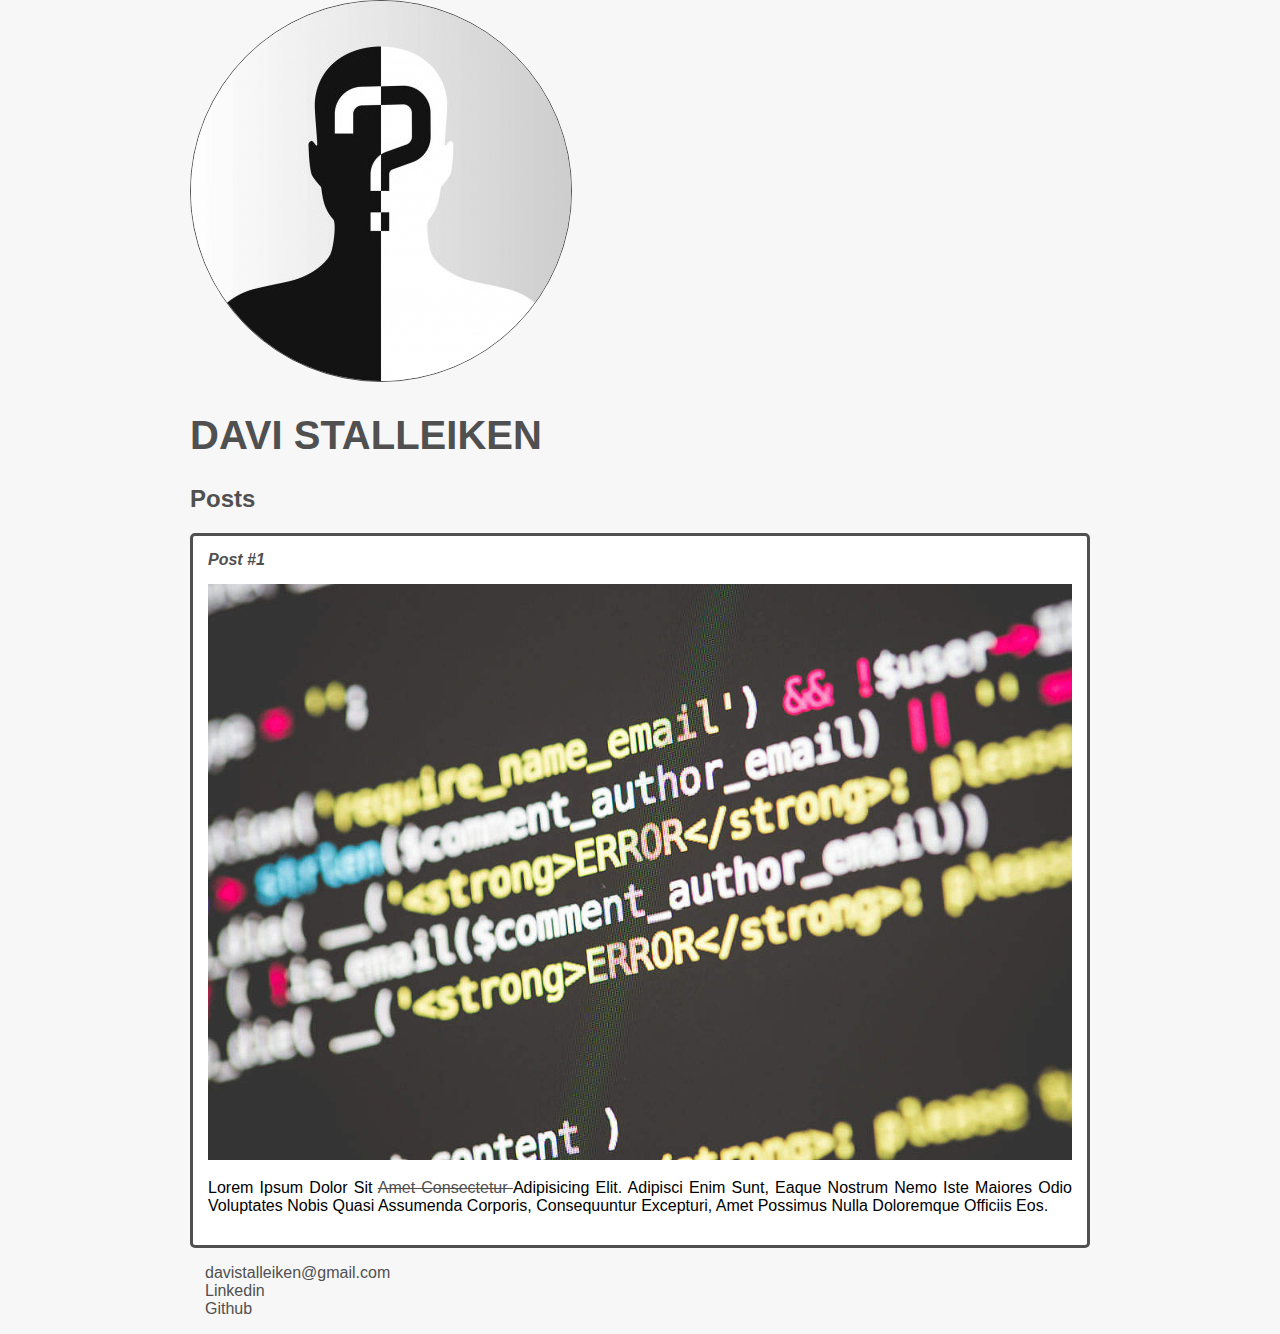
<file: Estrutura Básica para Web/index.html>
<!DOCTYPE html>
<html lang="en">
<head>
    <meta charset="UTF-8">
    <meta http-equiv="X-UA-Compatible" content="IE=edge">
    <meta name="viewport" content="width=device-width, initial-scale=1.0">
    <title>Davi Stalleiken</title>
    <link rel="stylesheet" href="style.css">
</head>
<body>
    <header>
        <img src="foto_logo.jpg" alt="Foto de perfil" class="photo">
        <h1 id="title">Davi Stalleiken</h1>
    </header>
    <section>
        <header>
            <h2 class="subtitle">Posts</h2>
        </header>
        <article class="post">
            <header>
                <h3 class="post_title">Post #1</h3>
                <img src="foto_programacao.jpg" alt="Editor de texto contendo código" class="post_image">
            </header>
            <p class="post_content">Lorem ipsum dolor sit <a href="https://github.com/DaviStalleiken" target="_blank">amet consectetur </a> adipisicing elit. Adipisci enim sunt, eaque nostrum nemo iste maiores odio voluptates nobis quasi assumenda corporis, consequuntur excepturi, amet possimus nulla doloremque officiis eos.</p>
        </article>
    </section>
    <footer>
        <ul class="contact_list"> 
            <li>
                <a href="mailto:davistalleiken@gmail.com" target="_blank">davistalleiken@gmail.com</a>
            </li>
            <li>
                <a href="https://www.linkedin.com/in/davi-stalleiken-794099232/" target="_blank">Linkedin</a>
            </li>
            <li>
                <a href="https://github.com/DaviStalleiken" target="_blank">Github</a>
            </li>

        </ul>
    </footer>
</body>
</html>
</file>
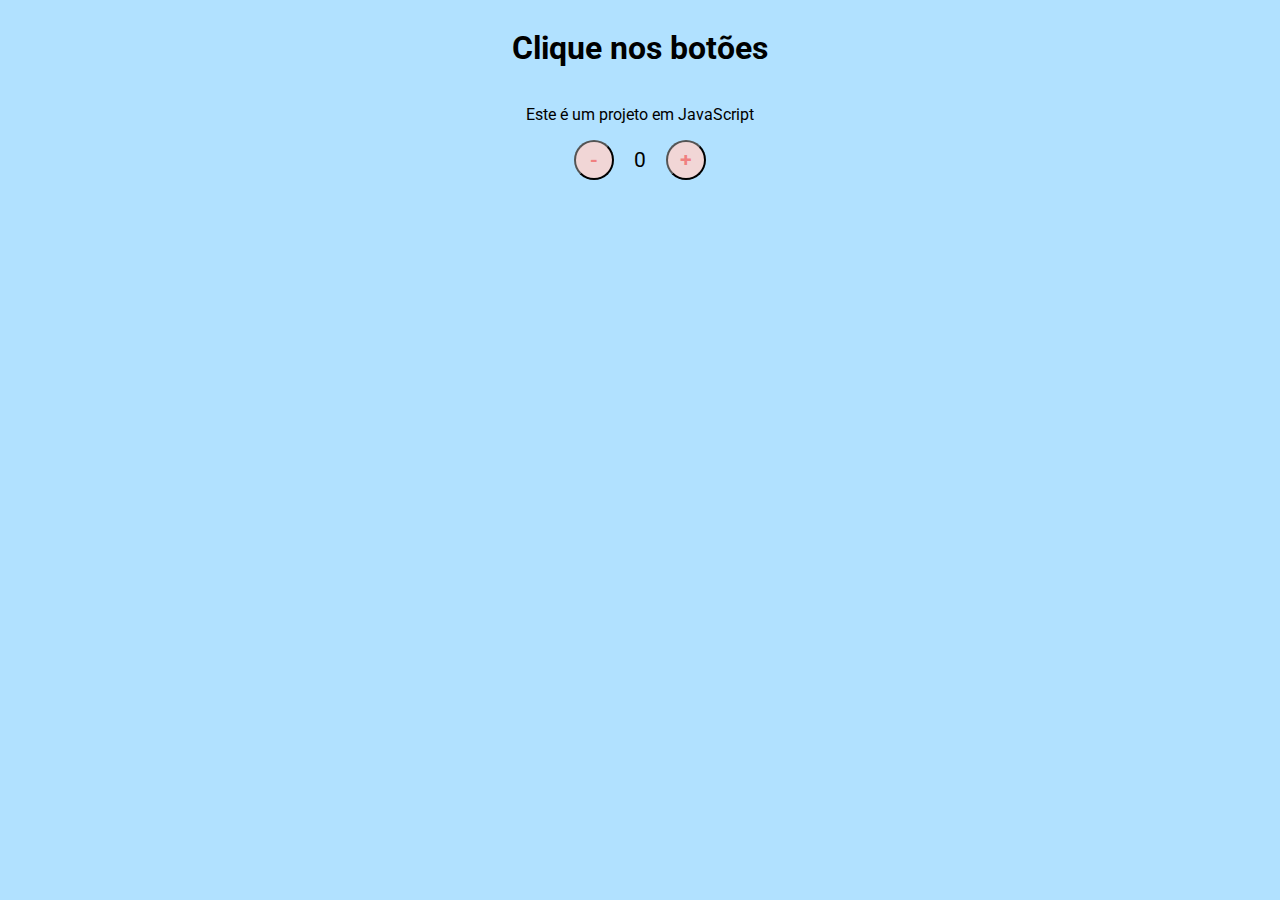
<file: JavaScript/index.html>
<!DOCTYPE html>
<html lang="pt-br">
<head>
    <meta charset="UTF-8">
    <meta http-equiv="X-UA-Compatible" content="IE=edge">
    <meta name="viewport" content="width=device-width, initial-scale=1.0">
    <title>Contador</title>
    <link rel="stylesheet" href="assets/css/style.css">
</head>
<body>
    <h1>Clique nos botões</h1>
    <p>Este é um projeto em JavaScript</p>
    <div id="counter">
        <button name="subtrair" onclick="decrement()">-</button>
            <span id="currentNumber">0</span>
        <button name="adicionar" onclick="increment()">+</button>
    </div>
</body>
<script src="assets/js/script.js"></script>
</html>
</file>
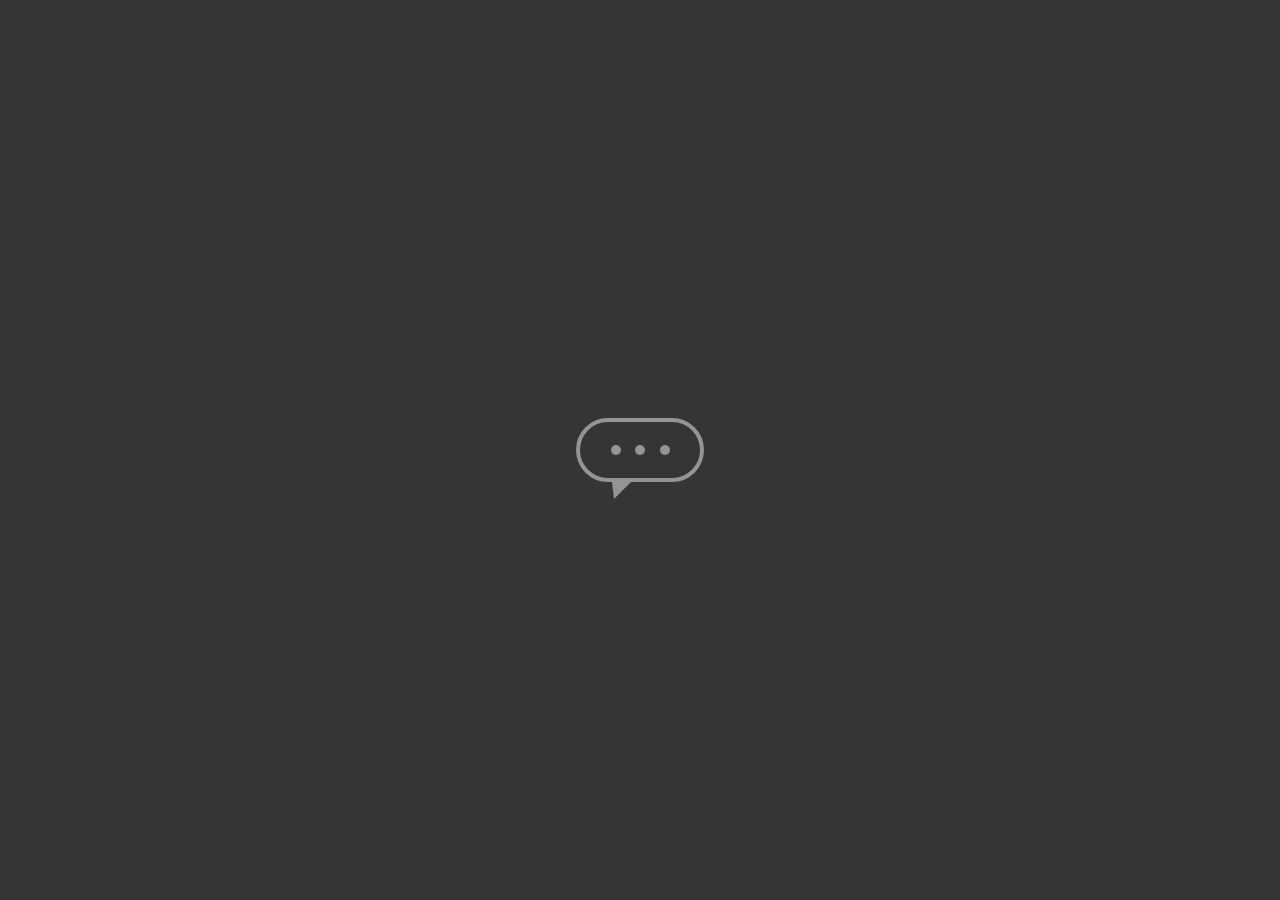
<file: CSS Transitions/animacao em css/index.html>
<!DOCTYPE html>
<html lang="en">
<head>
    <meta charset="UTF-8">
    <meta http-equiv="X-UA-Compatible" content="IE=edge">
    <meta name="viewport" content="width=device-width, initial-scale=1.0">
    <title>Ícone de chat animado</title>
    <link rel="stylesheet" href="style.css">
</head>
<body>
    <main class="wrapper">
        <div class="chatbot">
            <div class="chatbot_loading"></div>
            <div class="chatbot_loading"></div>
            <div class="chatbot_loading"></div>
        </div>
    </main>
</body>
</html>
</file>
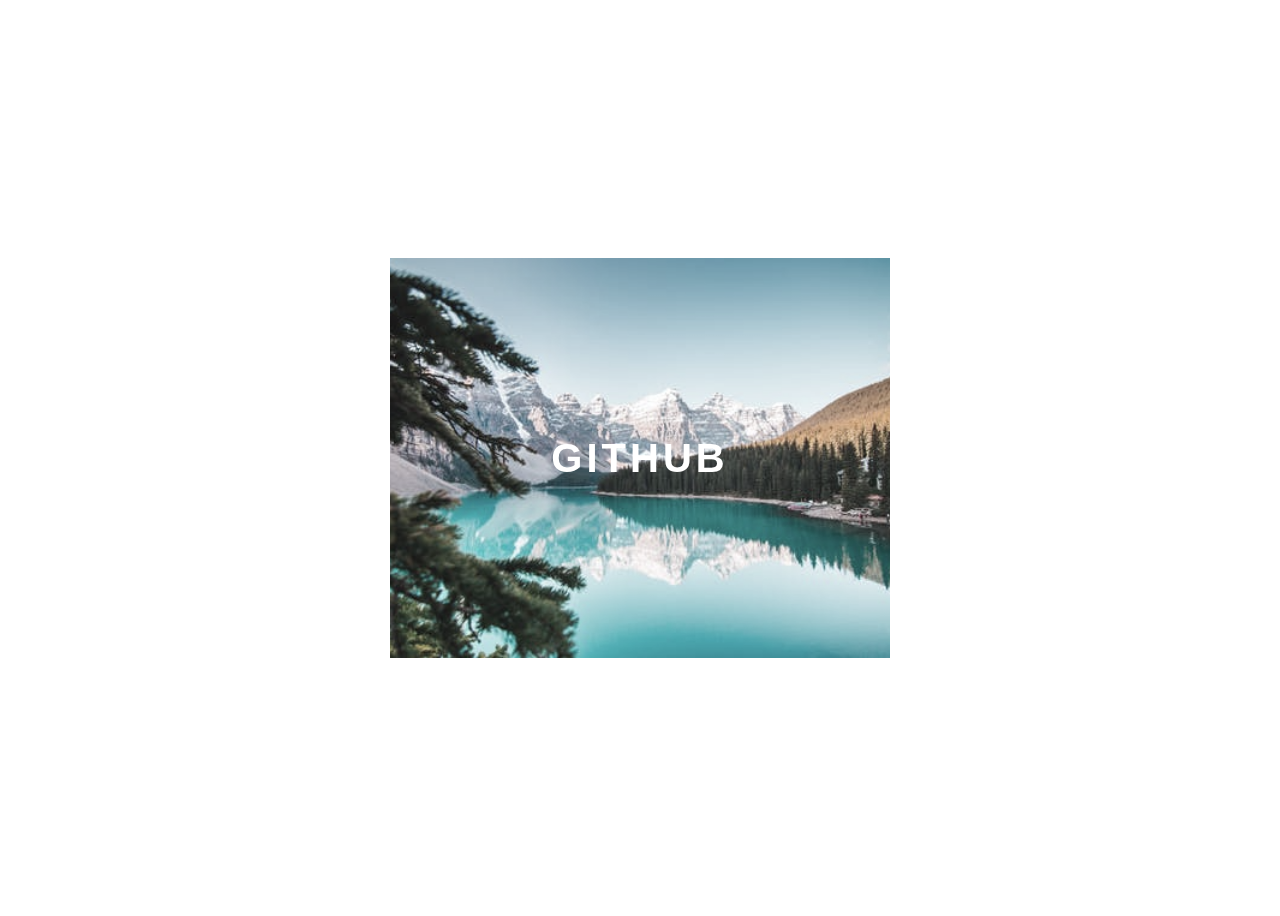
<file: CSS Transitions/card animado em css/index.html>
<!DOCTYPE html>
<html lang="en">
<head>
    <meta charset="UTF-8">
    <meta http-equiv="X-UA-Compatible" content="IE=edge">
    <meta name="viewport" content="width=device-width, initial-scale=1.0">
    <title>Document</title>
    <link rel="stylesheet" href="style.css">
</head>
<body>
    <div class="container">
        <div class="card">
            <div class="card-wrapper">
                <h2>Github</h2>
                <p>Veja meus projetos!</p>
            </div>
        </div>
    </div>
</body>
</html>
</file>
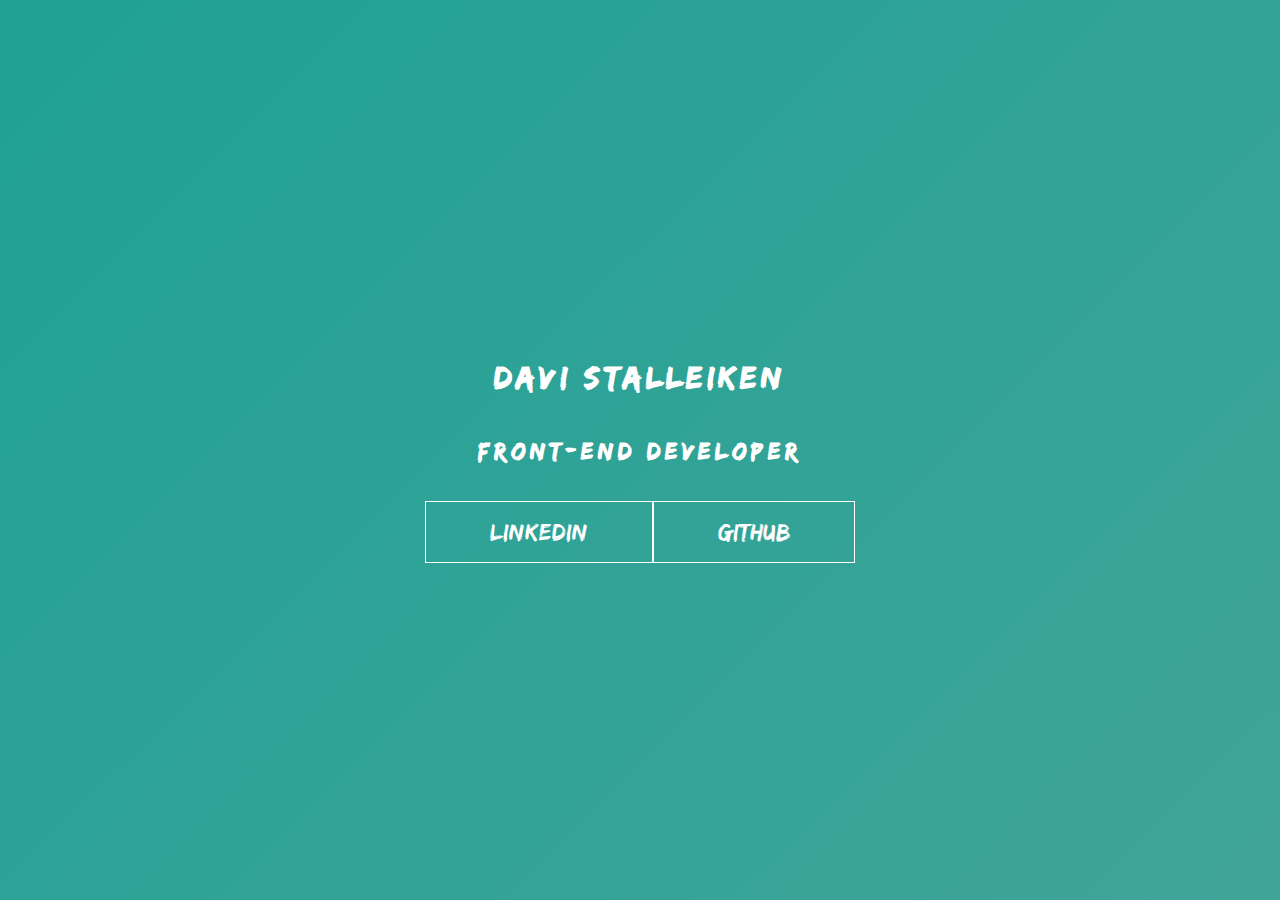
<file: CSS Transitions/keyframes/index.html>
<!DOCTYPE html>
<html lang="en">
<head>
    <meta charset="UTF-8">
    <meta http-equiv="X-UA-Compatible" content="IE=edge">
    <meta name="viewport" content="width=device-width, initial-scale=1.0">
    <title>Keyframes</title>
    <link rel="stylesheet" href="style.css">
</head>
<body>
    <main class="wrapper">
        <h1>Davi Stalleiken</h1>
        <h2>Front-end Developer</h2>
        <div class="social-media">
            <a href="#">Linkedin</a>
            <a href="#">Github</a>
        </div>
    </main>
</body>
</html>
</file>
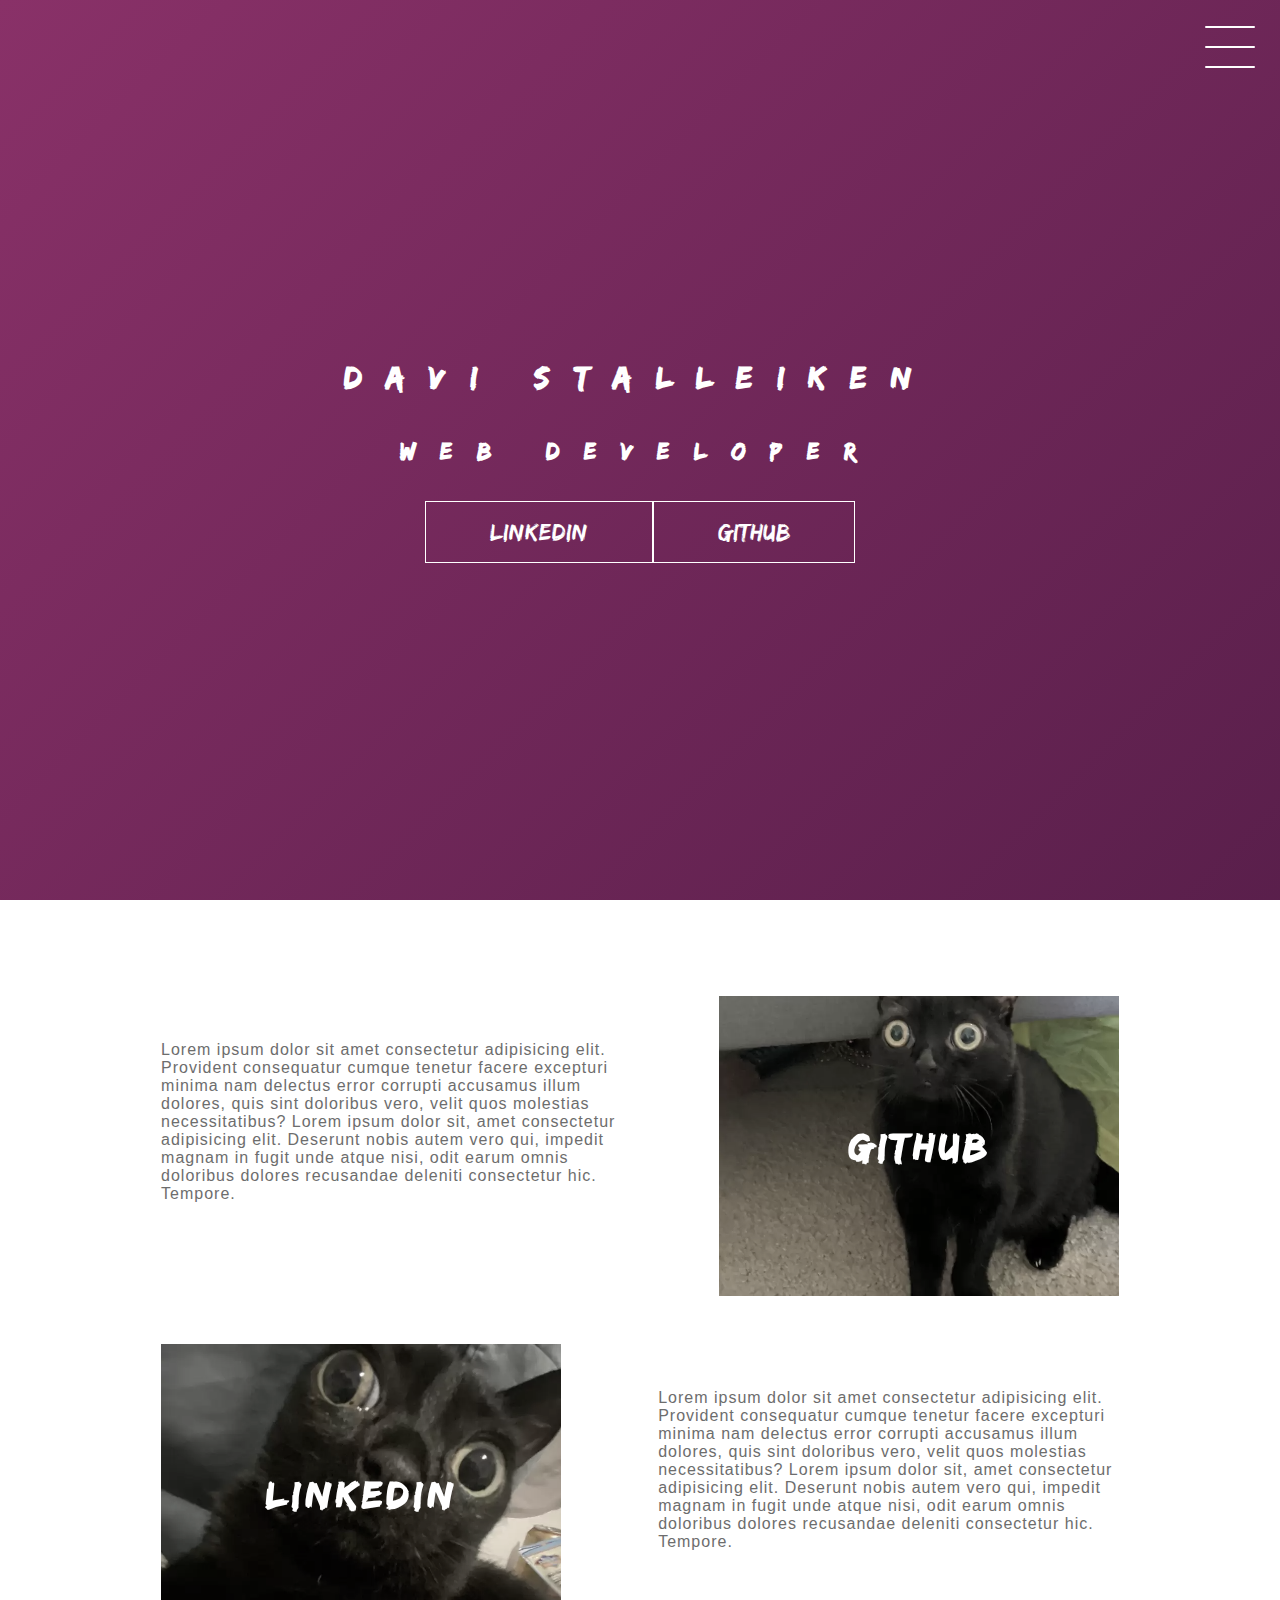
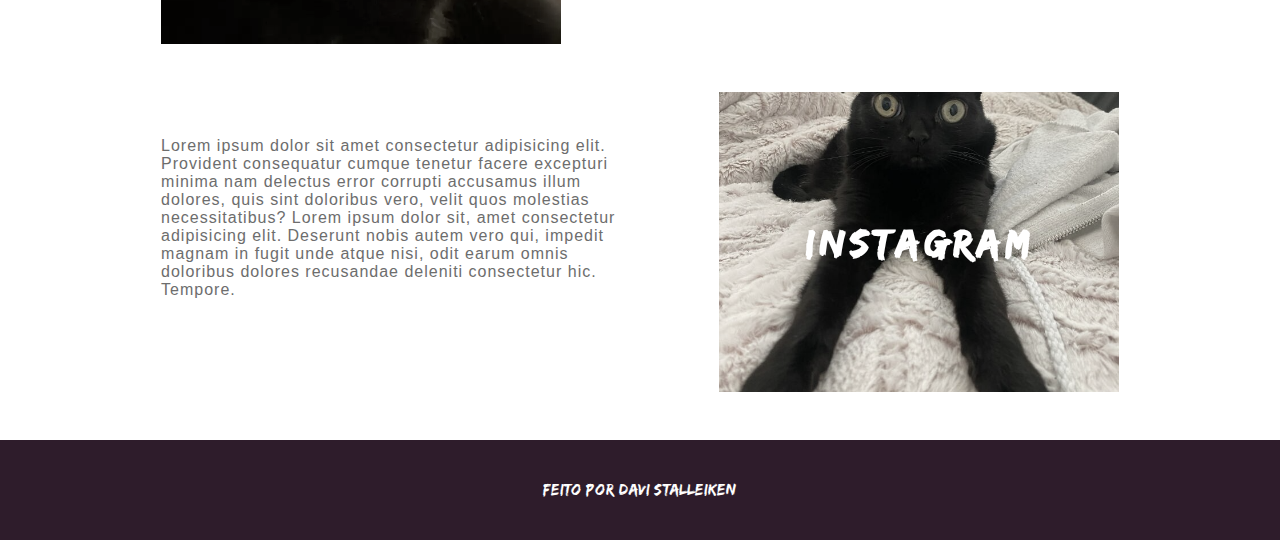
<file: CSS Transitions/projeto_final/index.html>
<!DOCTYPE html>
<html lang="pt-br">
<head>
    <meta charset="UTF-8">
    <meta http-equiv="X-UA-Compatible" content="IE=edge">
    <meta name="viewport" content="width=device-width, initial-scale=1.0">
    <title>Projeto Final</title>
    <link rel="stylesheet" href="style.css">
</head>
<body>
    <header class="header-wrapper">
        <div class="header">
            <div class="checkbox-container">
                <div class="checkbox-wrapper">
                    <input type="checkbox" id="toggle">
                    <label class="checkbox" for="toggle">
                        <div class="trace"></div>
                        <div class="trace"></div>
                        <div class="trace"></div>
                    </label>
                    <div class="menu"></div>
                    <nav class="menu-itens">
                        <ul>
                            <li>
                                <a href="#">Home</a>                        
                            </li>
                            <li>
                                <a href="#">Sobre</a>
                            </li>
                            <li>
                                <a href="#">Projetos</a>
                            </li>
                        </ul>
                    </nav>
                </div>
            </div>
        </div>
        <h1>Davi Stalleiken</h1>
        <h2>Web Developer</h2>
        <div class="social-media">
            <a href="#">Linkedin</a>
            <a href="#">Github</a>
        </div>
    </header>
    <main class="container">
        <div class="card-container">
            <div class="card-text">
                Lorem ipsum dolor sit amet consectetur adipisicing elit. Provident consequatur cumque tenetur facere excepturi minima nam delectus error corrupti accusamus illum dolores, quis sint doloribus vero, velit quos molestias necessitatibus? Lorem ipsum dolor sit, amet consectetur adipisicing elit. Deserunt nobis autem vero qui, impedit magnam in fugit unde atque nisi, odit earum omnis doloribus dolores recusandae deleniti consectetur hic. Tempore.
            </div>
            <div class="card">
                <div class="card-wrapper">
                    <h2>Github</h2>
                    <p>Veja meus projetos</p>
                </div>
            </div>
        </div>
        <div class="card-container">
            <div class="card jinx">
                <div class="card-wrapper">
                    <h2>Linkedin</h2>
                    <p>Me contrate, por favor</p>
                </div>
            </div>
            <div class="card-text">
                Lorem ipsum dolor sit amet consectetur adipisicing elit. Provident consequatur cumque tenetur facere excepturi minima nam delectus error corrupti accusamus illum dolores, quis sint doloribus vero, velit quos molestias necessitatibus? Lorem ipsum dolor sit, amet consectetur adipisicing elit. Deserunt nobis autem vero qui, impedit magnam in fugit unde atque nisi, odit earum omnis doloribus dolores recusandae deleniti consectetur hic. Tempore.
            </div>
        </div>
        <div class="card-container">
            <div class="card-text">
                Lorem ipsum dolor sit amet consectetur adipisicing elit. Provident consequatur cumque tenetur facere excepturi minima nam delectus error corrupti accusamus illum dolores, quis sint doloribus vero, velit quos molestias necessitatibus? Lorem ipsum dolor sit, amet consectetur adipisicing elit. Deserunt nobis autem vero qui, impedit magnam in fugit unde atque nisi, odit earum omnis doloribus dolores recusandae deleniti consectetur hic. Tempore.
            </div>
            <div class="card jinx-two">
                <div class="card-wrapper">
                    <h2>Instagram</h2>
                    <p>Menos de uma foto por ano</p>
                </div>
            </div>
        </div>
    </main>
    <footer class="footer">
        Feito por Davi Stalleiken
    </footer>
</body>
</html>
</file>
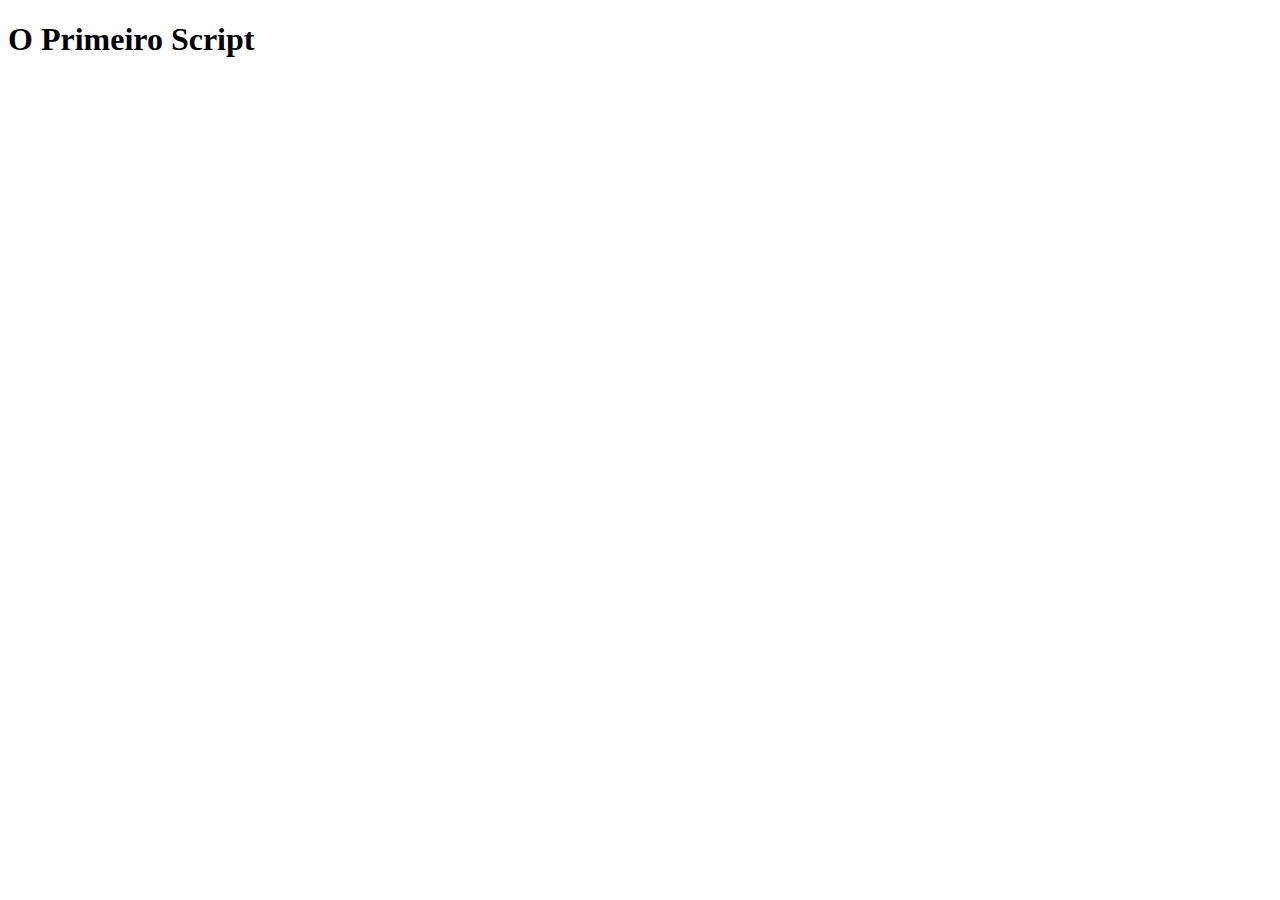
<file: JavaScript/primeira aula/index.html>
<!DOCTYPE html>
<html lang="en">
<head>
    <meta charset="UTF-8">
    <meta http-equiv="X-UA-Compatible" content="IE=edge">
    <meta name="viewport" content="width=device-width, initial-scale=1.0">
    <title>Primeiro Script</title>
</head>
<body>
    <h1>O Primeiro Script</h1>
    <!-- Deixe o script preferencialmente ao final do body -->
    <script src="script.js"></script>
</body>
</html>
</file>
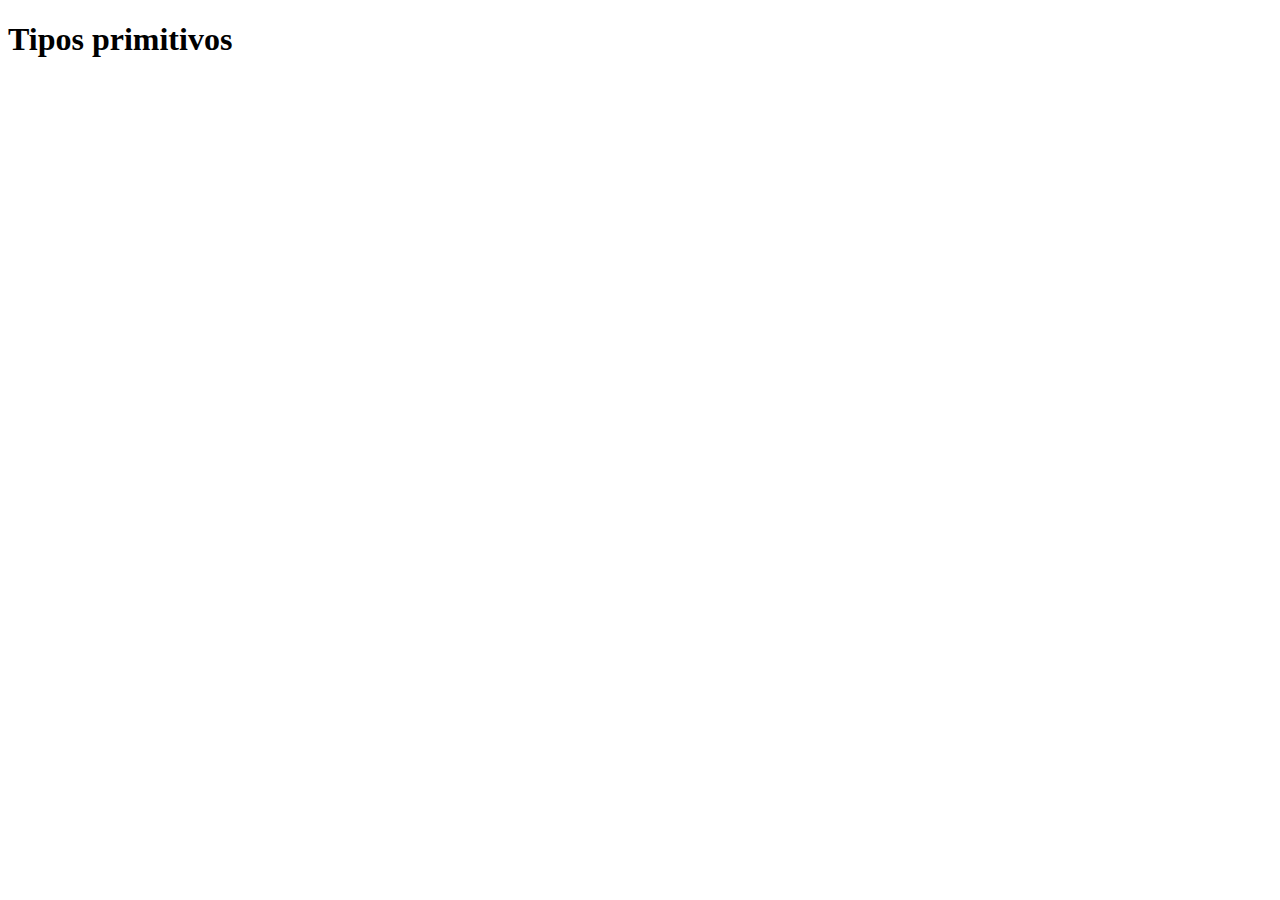
<file: JavaScript/segunda aula/index.html>
<!DOCTYPE html>
<html lang="en">
<head>
    <meta charset="UTF-8">
    <meta http-equiv="X-UA-Compatible" content="IE=edge">
    <meta name="viewport" content="width=device-width, initial-scale=1.0">
    <title>Variáveis e valores</title>
</head>
<body>
    <h1>Tipos primitivos</h1>
    <script src="script.js"></script>
</body>
</html>
</file>
<file: Estrutura Básica para Web/style.css>
body {
    background: #f7f7f7;
    font-family: Verdana, Geneva, Tahoma, sans-serif;
    width: 900px;
    margin: auto;
}

#title, .subtitle, .post_title {
    color: #505050;
}

.photo {
    border-radius: 50%;
    border: 1px solid #505050;
}

#title {
    font-size: 40px;
    text-transform: uppercase;
}

a {
 text-decoration: line-through;
 color: #505050;
}

.post_title {
    font-size: 16px;
    font-style: italic;
    margin: 0px;
    margin-bottom: 15px;
}

.post {
    background: white;
    padding: 15px;
    border: 3px solid #505050;
    margin-bottom: 15px;
    border-radius: 5px;

}

.post_content {
    margin: 0px;
    margin-bottom: 15px;
    text-transform: capitalize;
    text-align: justify;
}

.post_image {
    margin-bottom: 15px;
    width: 100%;
}

.contact_list {
    list-style-type: none;
    padding-left: 15px;
}

.contact_list li a {
    text-decoration: none;
}
</file>
<file: JavaScript/assets/css/style.css>
@import url('https://fonts.googleapis.com/css2?family=Roboto:wght@300&display=swap');

* {
    font-family: 'Roboto', sans-serif;
}

body {
    display: flex;
    align-items: center;
    justify-content: center;
    flex-direction: column;
    background-color: rgb(177, 225, 255);
}

button {
    height: 40px;
    width: 40px;
    border-radius: 50%;
    background-color: rgb(241, 214, 214);
    color: lightcoral;
    font-size: 16pt;
    font-weight: 600;
    text-align: center;
}

#counter {
    display: flex;
}

#currentNumber {
    display: flex;
    align-items: center;
    margin: 0 20px;
    font-size: 16pt;
}
</file>
<file: CSS Transitions/animacao em css/style.css>
body {
    margin: 0;
    padding: 0;
    font-family: sans-serif;
}

.wrapper {
    height: 100vh; /*Ocupa 100% da tela na vertical*/
    width: 100vw; /*Ocupa 100% da tela na horizontal*/
    background-color: rgb(53, 53, 53);
    display: flex;
    justify-content: center;
    align-items: center;
}

.chatbot {
    height: 4rem;
    width: 8rem;
    border-radius: 36px;
    border: 4px solid #949494;
    padding: 0 1rem;
    box-sizing: border-box;
    display: flex;
    justify-content: space-evenly;
    align-items: center;
    position: relative;
    transform: translateY(0);
    animation: chatTranslate 2s ease-in-out infinite;
}

.chatbot::before {
    content: '';
    width: 0;
    height: 0;
    position: absolute;
    bottom: -1.3rem;
    left: 2rem;
    border-left: 2px solid transparent;
    border-right: 17px solid transparent;
    border-top: 17px solid #949494;
}

.chatbot_loading {
    height: 10px;
    width: 10px;
    border-radius: 50%;
    background-color: #949494;
    transform: scale(1);
}

.chatbot_loading:nth-child(1) {
    animation: pulse 1.5s ease-in-out infinite;
}

.chatbot_loading:nth-child(2) {
    animation: pulse 1.5s ease-in-out infinite;
    animation-delay: 0.2s;
}

.chatbot_loading:nth-child(3) {
    animation: pulse 1.5s ease-in-out infinite;
    animation-delay: 0.4s;
}

@keyframes pulse {
    0% {
        transform: scale(1);
    }
    50% {
        transform: scale(1.5);
    }
    100% {
        transform: scale(1);
    }
}

@keyframes chatTranslate {
    0% {
        transform: translateY(0);
    }
    50% {
        transform: translateY(15px);
    }
    100% {
        transform: translateY(0);
    }
}
</file>
<file: CSS Transitions/card animado em css/style.css>
body {
    font-family: sans-serif;
}

.container {
    width: 100%;
    height: 100vh;
    display: flex;
    justify-content: center;
    align-items: center;
}

.card {
    height: 400px;
    width: 500px;
    background-image: url('./landscape.jpeg');
    background-position: center;
    background-repeat: no-repeat;
    background-size: cover;
    display: flex;
    justify-content: center;
    align-items: center;
    filter: grayscale(0.5);
    color: white;
    transition: 0.3s;
}

.card-wrapper {
    text-align: center;
    display: flex;
    flex-direction: column;
    justify-content: center;
    align-items: center;
    position: relative;
}

.card-wrapper::before {
    content: '';
    position: absolute;
    height: 100px;
    width: 100px;
    display: block;
    border: 1px solid white;
    opacity: 0;
    transition: 0.3s;
}

.card-wrapper h2 {
    font-size: 40px;
    text-transform: uppercase;
    letter-spacing: 4px;
    margin: 0px;
    transition: 0.3s;
}

.card-wrapper p {
    font-size:  0;
    visibility: hidden;
    opacity: 0;
    font-weight: bold;
    text-transform: uppercase;
    transition: 0.3s;
}

.card:hover {
    filter: unset;

}

.card:hover > .card-wrapper::before {
    height: 300px;
    width: 400px;
    opacity: 1;
}

.card:hover > .card-wrapper p {
    opacity: 1;
    visibility: visible;
    font-size: 14px;
}
</file>
<file: CSS Transitions/keyframes/style.css>
@font-face {
    font-family: 'Edo sz';
    src: url(edosz.ttf);
}

body {
    margin: 0;
    padding: 0;
    color: white;
    font-family: 'Edo sz', sans-serif;
}

.wrapper {
    height: 100vh;
    width: 100vw;
    background: linear-gradient(-45deg, #5e0878, #085078, #4ca59b, #1fa194);
    background-size: 400% 400%;
    display: flex;
    flex-direction: column;
    justify-content: center;
    align-items: center;
    animation: backgroundTransition 8s ease-in-out infinite;
}

h1 {
    text-transform: uppercase;
    letter-spacing: 4px;
}

h2 {
    text-transform: uppercase;
    letter-spacing: 4px;
}

.social-media {
    margin-top: 1rem;
    display: flex;
}

a {
    text-decoration: none;
    color: white;
    font-size: 24px;
    padding: 1rem 4rem;
    border: 1px solid white;
    min-width: 4rem;
    display: flex;
    justify-content: center;
    align-items: center;
    transition: .5s cubic-bezier(0.55, 0.025, 0.675, 0.97);
}

a:hover {
    color: #085078;
    background-color: white;
}

@keyframes backgroundTransition {
    0% {
        background-position: 0% 80%;
    }
    50% {
        background-position: 80% 100%;
    }
    100% {
        background-position: 0% 90%;
    }
}
</file>
<file: CSS Transitions/projeto_final/style.css>
@font-face {
    font-family: 'Edo';
    src: url(../keyframes/edosz.ttf);
}

body {
    font-family: 'Edo', sans-serif;
    padding: 0;
    margin: 0;
    color: #ffffff;
}

/* HEADER */
.header-wrapper {
    height: 100vh;
    width: 100%;
    background: linear-gradient(-45deg, #050404, #2E1C2B, #4A1942, #893168);
    background-size: 400% 400%;
    display: flex;
    flex-direction: column;
    align-items: center;
    justify-content: center;
    position: relative;
    animation: backgroundTransition 8s ease-in-out infinite;
}

h1 {
    text-transform: uppercase;
    letter-spacing: 24px;

}

h2 {
    text-transform: uppercase;
    letter-spacing: 24px;
    
}

.social-media {
    margin-top: 1rem;
    display: flex;
}

.social-media a {
    text-decoration: none;
    color: #ffffff;
    font-size: 24px;
    padding: 1rem 4rem;
    border: 1px solid white;
    min-width: 4rem;
    display: flex;
    justify-content: center;
    align-items: center;
    transition: .5s cubic-bezier(0.55, 0.25, 0.675, 0.97);
}

a:hover {
    color: #2E1C2B;
    background-color: #ffffff;
}

@keyframes backgroundTransition {
    0% {
        background-position: 0% 80%;
    }
    50% {
        background-position: 80% 100%;
    }
    100% {
        background-position: 0% 90%;
    }
}

/* MENU HAMBURGUER */

.checkbox-container {
    display: flex;
    justify-content: center;
    align-items: center;
}

.checkbox {
    height: 100px;
    width: 100px;
    position: absolute;
    top: 0;
    right: 0;
    display: flex;
    justify-content: center;
    cursor: pointer;
    z-index: 9999;
    transition: 400ms ease-in-out 0s;
}

.checkbox .trace {
    width: 50px;
    height: 2px;
    background-color: #ffffff;
    position: absolute;
    border-radius: 4px;
    transition: 0.5s ease-in-out;
}

.checkbox .trace:nth-child(1) {
    top: 26px;
    transform: rotate(0);
}

.checkbox .trace:nth-child(2) {
    top: 46px;
    transform: rotate(0);
}

.checkbox .trace:nth-child(3) {
    top: 66px;
    transform: rotate(0);
}

#toggle {
    display: none;
}

/* MENU */

.menu {
    position: absolute;
    top: 28px;
    right: 30px;
    background: transparent;
    height: 40px;
    width: 40px;
    border-radius: 50%;
    box-shadow: 0px 0px 0px #ffffff;
    z-index: -1;
    transition: 400ms ease-in-out 0;
}

.menu-itens {
    position: fixed;
    top: 0;
    left: 0;
    width: 100%;
    height: 100vh;
    display: flex;
    justify-content: center;
    align-items: center;
    z-index: 2;
    opacity: 0;
    visibility: hidden;
    transition: 400ms ease-in-out 0s;
}

.menu-itens ul {
    list-style-type: none;
}

.menu-itens ul li a {
    margin: 10px 0;
    color: #2E1C2B;
    text-decoration: none;
    text-transform: uppercase;
    letter-spacing: 4px;
    font-size: 40px;
}

/* ANIMAÇÃO DO MENU */

#toggle:checked + .checkbox .trace:nth-child(1) {
    transform: rotate(45deg);
    background-color: #2E1C2B;
    top: 47px;
}

#toggle:checked + .checkbox .trace:nth-child(2) {
    transform: translateX(-100px);
    width: 30px;
    visibility: hidden;
    opacity: 0;
}

#toggle:checked + .checkbox .trace:nth-child(3) {
    transform: rotate(-45deg);
    background-color: #2E1C2B;
    top: 48px;
}

#toggle:checked + .checkbox {
    background-color: white;
}

#toggle:checked ~ .menu {
    box-shadow: 0px 0px 0px 100vmax white;
    z-index: 1;
}

#toggle:checked ~ .menu-itens {
    visibility: visible;
    opacity: 1;
}

/* CARDS */

.container {
    width: 100%;
    height: auto;
    display: flex;
    flex-direction: column;
    justify-content: space-evenly;
    align-items: center;
    margin: 3rem 0;
}

.card-container {
    display: flex;
    align-items: center;
    justify-content: space-evenly;
    width: 90%;
}

.card {
    height: 300px;
    width: 400px;
    margin: 3rem 0 0;
    background-image: url('jinx_1.webp');
    background-position: center;
    background-repeat: no-repeat;
    background-size: cover;
    display: flex;
    justify-content: center;
    align-items: center;
    filter: grayscale(0.5);
    color: #ffffff;
    cursor: pointer;
    transition: 0.3s;
}

.jinx{
    background-image: url('jinx_2.webp');
}

.jinx-two {
    background-image: url('jinx_3.jpg');
}

.card-text {
    width: 40%;
    font-family: sans-serif;
    letter-spacing: 1px;
    color: rgb(109, 109, 109);
}

.card-wrapper {
    text-align: center;
    display: flex;
    flex-direction: column;
    justify-content: center;
    align-items: center;
    position: relative;
}

.card-wrapper::before {
    content: '';
    position: absolute;
    height: 100px;
    width: 100px;
    display: block;
    border: 1px solid white;
    opacity: 0;
    transition: 0.3s;
}

.card-wrapper h2 {
    font-size: 40px;
    text-transform: uppercase;
    letter-spacing: 4px;
    margin: 0;
    transition: 0.3s;
}

.card-wrapper p {
    font-size: 0;
    visibility: hidden;
    opacity: 0;
    font-weight: bold;
    text-transform: uppercase;
    transition: 0.3s;
}

.card:hover {
    filter: unset;
}

.card:hover > .card-wrapper::before {
    opacity: 1;
    width: 350px;
    height: 250px;
}

.card:hover > .card-wrapper p {
    font-size: 14px;
    opacity: 1;
    visibility: visible;
}

/* FOOTER */

.footer {
    height: 100px;
    width: 100%;
    display: flex;
    justify-content: center;
    align-items: center;
    background-color: #2E1C2B;
}

/* RESPONSIVO */

@media (max-width: 800px) {
    .social-media {
        display: flex;
        flex-direction: column;
    }

    .container {
        margin-top: 0;
    }

    .card-container {
        flex-direction: column;
    }

    .container .card-container:nth-child(1),
    .container .card-container:nth-child(3) {
        flex-direction: column-reverse;
    }

    .card {
        height: 250px;
        width: 250px;
    }

    .card-text {
        width: 90%;
        margin-top: 2rem;
        text-align: center;
    }

    .card:hover > .card-wrapper::before {
        height: 190px;
        width: 190px;
    }
}
</file>
